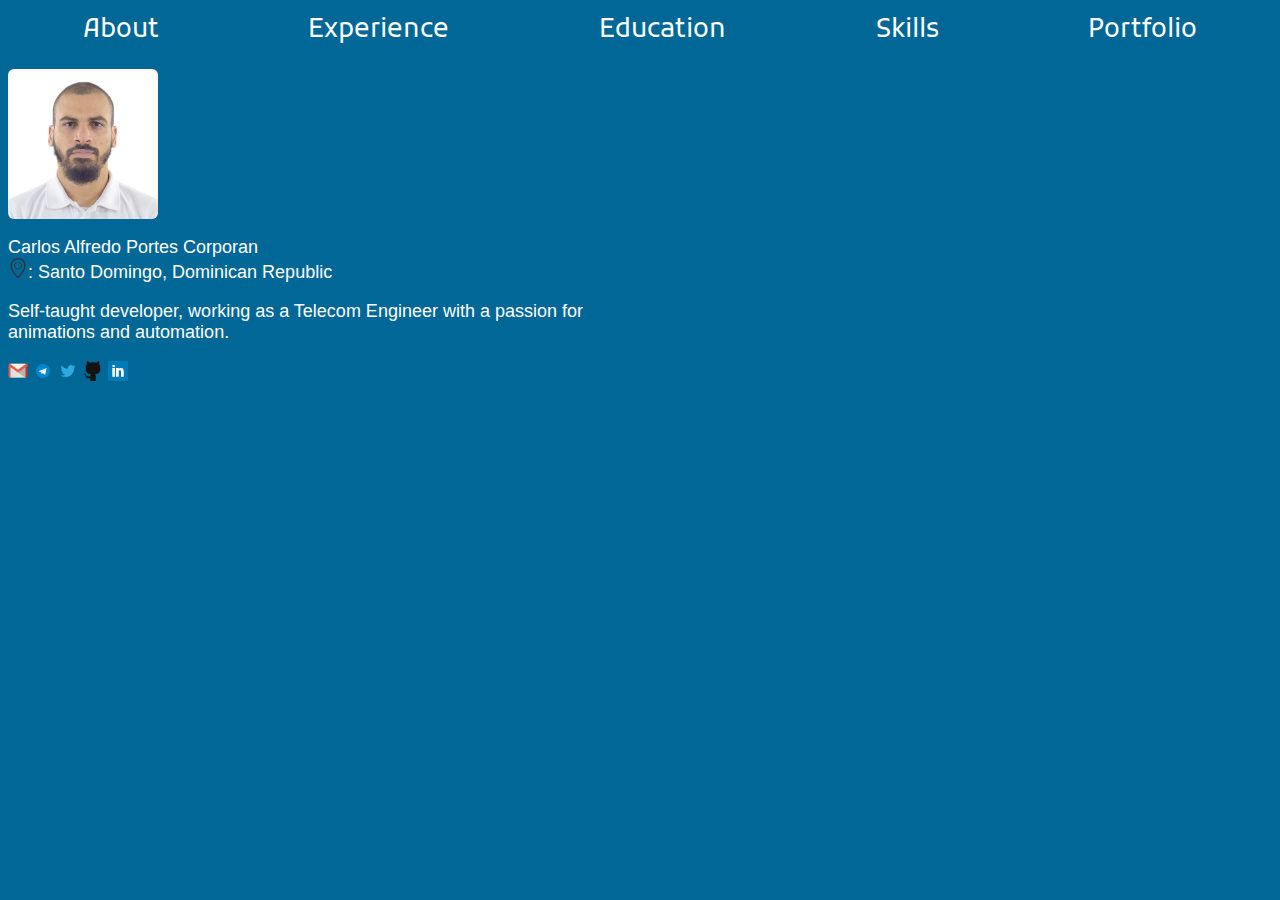
<file: index.html>
<!DOCTYPE html5>
<html>
    <head>
        <link rel="stylesheet" href="model1.css"/>
        <link href="https://fonts.googleapis.com/css2?family=Kufam:wght@500&family=Roboto&display=swap" rel="stylesheet">
        <script src="main.js"></script>
    </head>
    <body onload="fadeInBody()">
        <header>
            <div>
                <button class="navBarButton" type="button" onclick="showInfoBox('personal_information')">About</button>
                <button class="navBarButton" type="button" onclick="showInfoBox('work_experience')">Experience</button>
                <button class="navBarButton" type="button" onclick="showInfoBox('education')">Education</button>
                <button class="navBarButton" type="button" onclick="showInfoBox('skills')">Skills</button>
                <button class="navBarButton" type="button" onclick="showInfoBox('portfolio')">Portfolio</button>
            </div>
        </header>
        <section id="contentBody">
            <section class="content personal_information">
                <article>
                    <div>
                        <img src="./static/img/profilePic.jpg" alt="profilePic" style="height: 150px; width: 150px; border-radius: 6px 6px 6px 6px;">
                        <p>
                            Carlos Alfredo Portes Corporan<br>
                            <img src="./static/icons/location_512x512.png" alt="" style="height: 20px; width: 20px;">: Santo Domingo, Dominican Republic<br>
                            <p>Self-taught developer, working as a Telecom Engineer with a passion for animations and automation.</p>
                            <a target="_blank" href="mailto:carlosportes.c@gmail.com"><img src="./static/icons/gmail_512x512.png" alt="" style="height: 20px; width: 20px;"></a>
                            <a target="_blank" href="https://t.me/cport3s"><img src="./static/icons/telegram_512x512.png" alt="" style="height: 20px; width: 20px;"></a>
                            <a target="_blank" href="https://twitter.com/cport3s"><img src="./static/icons/twitter_512x512.png" alt="" style="height: 20px; width: 20px;"></a>
                            <a target="_blank" href="https://github.com/cport3s"><img src="./static/icons/github_480x480.png" alt="" style="height: 20px; width: 20px;"></a>
                            <a target="_blank" href="https://www.linkedin.com/in/cportes/"><img src="./static/icons/linkedin_512x512.png" alt="" style="height: 20px; width: 20px;"></a><br>
                        </p>
                    </div>
                    <div>
                        <iframe src="https://www.google.com/maps/embed?pb=!1m18!1m12!1m3!1d15137.24223897101!2d-69.9501223164778!3d18.469586800001714!2m3!1f0!2f0!3f0!3m2!1i1024!2i768!4f13.1!3m3!1m2!1s0x0%3A0x0!2zMTjCsDI4JzEwLjUiTiA2OcKwNTYnMjkuMCJX!5e0!3m2!1sen!2sdo!4v1598700152599!5m2!1sen!2sdo" frameborder="0" style="border:0;" allowfullscreen="" aria-hidden="false" tabindex="0"></iframe><br>
                    </div>
                </article>
            </section>
            <section class="content work_experience">
                <h1>Work Experience</h1>
                <ul>
                    <li>
                        <p>
                            <strong>Employer: </strong>Altice Hispaniola<br>
                            <strong>Job Title: </strong>Senior RAN Engineer<br>
                            <strong>Duration: </strong>June 2019 - Current<br>
                            <strong>Job Description: </strong>Part of the implementations & operations team on the wireless network’s access section. The team is responsible for the following network element’s maintenance routine, RFPs & RFCs: eGBTS, NodeB, eNodeB, gNodeB, BSC, RNC & PTP Servers.<br>
                            <strong>Duties: </strong>
                            <ul>
                                <li>eGBTS/NodeB/eNodeB/gNodeB site deployment, RAT expansion and sector expansion</li>
                                <li>Field Technician support for implementations and maintenance routines (Battery bank capacity calculations, PSU calculation according to site DC load and external cabinet daisy chain configuration via RS484 serial port)</li>
                                <li>BSC/RNC interface & CPU resources implementation and maintenance routine (ABIS interface load balancing, according to TRX report and new A & Gb interface integration according to utilization reports)</li>
                                <li>PTP Server implementation, interface implementation and maintenance routine</li>
                                <li>Develop & maintain Network Dashboard web app</li>
                            </ul>
                            <br>
                            <strong>Achievements: </strong>
                            <ul>
                                <li>NE Name & Type Network Standardization</li>
                                <li>Successful CS Core Network Migration on RAN Side without Incidents</li>
                                <li>Cell Site Sector Split Time Improvement from 2hrs to 15mins</li>
                                <li>eGBTS Rehoming Time Improvement from 1hr to 5mins</li>
                                <li>Successfully integrate new PTP servers on network and deploy IP Clock Links standardization parameters on the whole network</li>
                            </ul>
                        </p>
                    </li>
                    <li>
                        <p>
                            <strong>Employer: </strong>Pontificia Universidad Catolica Madre & Maestra (PUCMM)<br>
                            <strong>Job Title: </strong>Adjunct Professor<br>
                            <strong>Duration: </strong>January-2019 – Current <br>
                            <strong>Job Description: </strong>Adjunct Professor for the telematics engineering school, Telecom Division.<br>
                            <strong>Duties: </strong>
                            <ul>
                                <li>Teach the Telecom Network Architecture subject [ITT-435] and Wireless Access subject [ITT-546]</li>
                                <li>Periodic updates on the Telecom Network Architecture and Wireless Access subject’s programs</li>
                                <li>Periodic updates on the School’s program for the Telematics Engineering career</li>
                            </ul>
                            <br>
                            <strong>Achievements: </strong>
                            <ul>
                                <li>Update Telecom Network Architecture Subject Program with the Following topics: GSM, UMTS, LTE & NR Network Architecture, IMS on Fixed Networks and FTTH, FTTx & WTTx</li>
                                <li>Request & Receive Telecom Equipment as donations from multiple local Telecom Companies to be installed on College’s Laboratories</li>
                                <li>Successfully adapt to imparting classes online</li>
                            </ul>
                        </p>
                    </li>
                    <li>
                        <p>
                            <strong>Employer: </strong>ManPower Dominicana<br>
                            <strong>Job Title: </strong>Wireless Engineer<br>
                            <strong>Duration: </strong>August-2016 – June 2019<br>
                            <strong>Job Description: </strong>Customer engineering support for Huawei Technologies on RAN Swap out and Network Babysitting projects for the 2 biggest mobile service providers on the Dominican Republic.<br>
                            <strong>Duties: </strong>
                            <ul>
                                <li>Single RAN eGBTS/NodeB/eNodeB swap out (from Ericsson BTS, NodeB and Nokia eNodeB to Huawei SingleRAN MBTS)</li>
                                <li>BSC/RNC network element design & integration (according to customer’s current traffic trends)</li>
                                <li>Customer’s network babysitting</li>
                                <li>Customer’s technical training (including field operations engineers, Tier I, II & III operations engineers and integrations and implementation engineers)</li>
                                <li>Oversee WTTx Project Network Rollout</li>
                                <li>WTTx Cell Integration</li>
                                <li>Pico/Macro BTS Integration</li>
                            </ul>
                            <br>
                            <strong>Achievements: </strong>
                            <ul>
                                <li>New GUL Site & LTE Sector Expansion Deployment Tool Development on Python and VBA, improving new MBTS integration time from 1hr to 30mins</li>
                                <li>DHCP Relay deployment on Customer’s network, to reduce site integration cost and simplify delivery process</li>
                                <li>Parameter standardization on customer’s network to simplify troubleshooting</li>
                                <li>VoLTE Project support on RAN Side</li>
                            </ul>
                        </p>
                    </li>
                    <li>
                        <p>
                            <strong>Employer: </strong>Orange Dominicana<br>
                            <strong>Job Title: </strong>Junior Microwave Transmission Engineer<br>
                            <strong>Duration: </strong>December 2014 – August 2016<br>
                            <strong>Job Description: </strong>Part of the Wireless Transport Engineering Team, responsible for the transport layer on new sites, part of the network rollout projects, B2B Customer’s tailor-made solutions for transmission, microwave and optic fiber link dimensioning and maintenance.<br>
                            <strong>Duties: </strong>
                            <ul>
                                <li>Network Rollout Project support (microwave link design, according to the ABIS/IuB/S1 throughput requirements)</li>
                                <li>Support the field operations engineers on their integration & maintenance tasks</li>
                                <li>Oversee Microwave Link utilization and coordinate expansion jobs accordingly, to maintain link utilization below 70%</li>
                            </ul>
                            <br>
                            <strong>Achievements: </strong>
                            <ul>
                                <li>Maintaining link utilization below 70% on the Eastern Region of the country</li>
                                <li>Network Rollout microwave link installation according to plan [90% of the cases]</li>
                                <li>New commissioning tool implementation for Huawei RTN Microwave Links (CLI Interface)</li>
                                <li>Fixing & maintaining O&M Network for various NEs on Northern and Southern regions of the country (Ericsson Minilink, Huawei RTN910, RTN950 & RTN980, Eclipse/Aviat INU & INUe)</li>
                            </ul>
                            <br>
                            <strong>Job Title: </strong>NOC Tier I Junior Engineer<br>
                            <strong>Duration: </strong>June 2014 – December 2014<br>
                            <strong>Job Description: </strong>Part of the Network Operation Center team, responsible for overseeing network alarms & performance, Site access and Field technician support.<br>
                            <strong>Duties: </strong>
                            <ul>
                                <li>Support field technicians on their maintenance routines on Ericsson 2106, 2101 & 2111 GBTS, Huawei NodeB & eNodeB, Ericsson Minilink, Aviat INU & INUe and Huawei RTN microwave links</li>
                                <li>Receive and process external and internal alarms and assign trouble tickets accordingly</li>
                            </ul>
                            <br>
                            <strong>Job Title: </strong>Tier III Customer Service Support Junior Engineer<br>
                            <strong>Duration: </strong>June 2012 – June 2014<br>
                            <strong>Job Description: </strong>Work as part of the team responsible for acting as a bridge between the Customer Service Directive and the Network O&M Directive, to analyze, escalate and follow up on trouble tickets escalated from Tier II in the Customer Service Directive. Support on Major network incidents, by confirming the case has effectively been solved with B2C and B2B customers.<br>
                            <strong>Duties: </strong>
                            <ul>
                                <li>Signaling analysis throughout the network (using Astellia and Tekelek STP)</li>
                                <li>RAN KPI analysis (On Huawei mAOS & Ericsson OSS) and Trouble Tickets correlation</li>
                                <li>Customer site visit for a closer follow up [B2B cases only]</li>
                            </ul>
                            <br>
                            <strong>Achievements: </strong>
                            <ul>
                                <li>Tier II department technical training on RAN KPI analysis to reduce Trouble Tickets escalation</li>
                                <li>Field technicians technical training on Huawei BTS3900 NodeB IP transport troubleshooting</li>
                                <li>Development of the Microwave Link network topology Google Earth layer</li>
                                <li>Analysis on a Data Consumption bug on Volubill VAS platform</li>
                            </ul>
                            <br>
                        </p>
                    </li>
                    <li>
                        <p>
                            <strong>Employer: </strong>ManPower Dominicana<br>
                            <strong>Job Title: </strong>Site Engineer<br>
                            <strong>Duration: </strong>March-2011 – July 2012<br>
                            <strong>Job Description: </strong>Support for customer Huawei Dominicana on UMTS Network Rollout project for one of the biggest mobile service providers on the Dominican Republic. Act as an OnSite Integration Engineer for NodeBs and Site support during warranty after integration.<br>
                            <strong>Duties: </strong>
                            <ul>
                                <li>On site NodeB BTS3900 commissioning and integration</li>
                                <li>Subcontractor task coordination (Warehouse pickup, site adaptation and installation)</li>
                                <li>Project planning and reporting</li>
                                <li>Channel Element expansions</li>
                            </ul>
                            <br>
                            <strong>Achievements: </strong>
                            <ul>
                                <li>NodeB BTS3900 integration script development through MML Command & CME Tool</li>
                                <li>Successfully complete 2011-Q3, 2011-Q4, 2012-Q1 and 2012-Q2 project tasks according to plan</li>
                            </ul>
                        </p>
                    </li>
                </ul>
            </section>
            <section class="content education">
                <h1>Education</h1>
                <p>
                    <ul>
                        <li>
                            <strong>College Name: </strong>Pontificia Universidad Católica Madre & Maestra<br>
                            <strong>Title Obtained: </strong>Master’s Degree on Project Management<br>
                            <strong>Duration: </strong>August-2012 – April-2014<br>
                        </li>
                        <br>
                        <li>
                            <strong>College Name: </strong>Pontificia Universidad Católica Madre & Maestra<br>
                            <strong>Title Obtained: </strong>Telecommunication Engineer<br>
                            <strong>Duration: </strong>August-2005 – July-2010<br>
                        </li>
                        <br>
                    </ul>
                </p>
            </section>
            <section class="content skills">
                <h1>Skills</h1>
                <p>
                    <ul>
                        <li>Self-Learning</li>
                        <li>Work Under Pressure</li>
                        <li>Adaptability</li>
                        <li>Python3</li>
                        <li>CSS3</li>
                        <li>HTML5</li>
                        <li>JavaScript</li>
                        <li>Node.JS</li>
                        <li>Huawei MML Interface</li>
                    </ul>
                </p>
            </section>
            <section class="content portfolio">
                <p>Section under development!</p>
                <a href="./model1.html"><button>Model #1</button></a>
            </section>
        </section>
    </body>
</html>
</file>
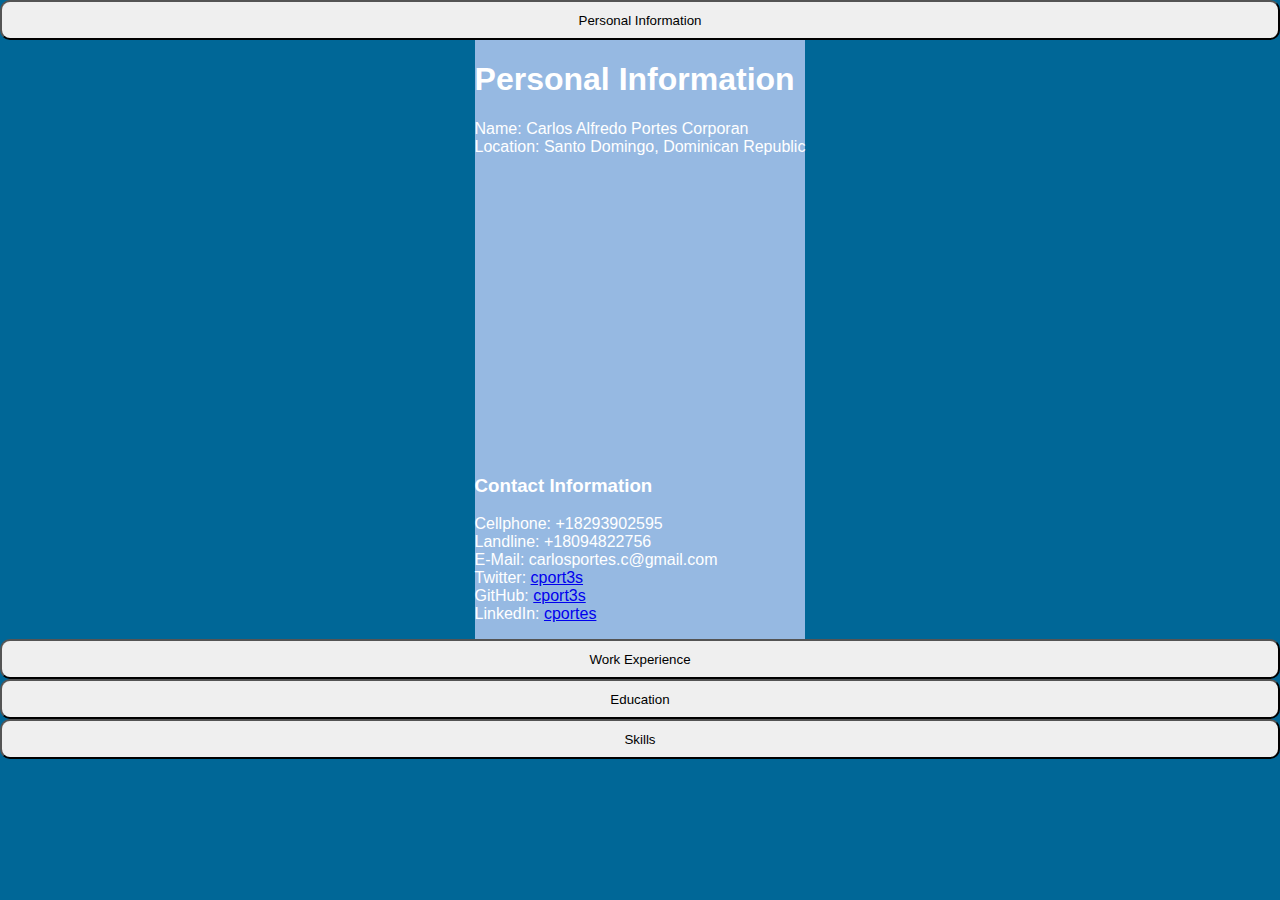
<file: main.html>
<!DOCTYPE html5>
<html>
    <head>
        <link rel="stylesheet" href="main.css"/>
        <script src="main.js"></script>
    </head>
    <body onload="fadeInBody()">
        <section class="showButton">
            <button type="button" onclick="showInfoBox('personal_information')">Personal Information</button>
        </section>
        <section class="personal_information">
            <h1>Personal Information</h1>
            <p>
                Name: Carlos Alfredo Portes Corporan<br>
                Location: Santo Domingo, Dominican Republic<br>
                <iframe src="https://www.google.com/maps/embed?pb=!1m18!1m12!1m3!1d15137.24223897101!2d-69.9501223164778!3d18.469586800001714!2m3!1f0!2f0!3f0!3m2!1i1024!2i768!4f13.1!3m3!1m2!1s0x0%3A0x0!2zMTjCsDI4JzEwLjUiTiA2OcKwNTYnMjkuMCJX!5e0!3m2!1sen!2sdo!4v1598700152599!5m2!1sen!2sdo" frameborder="0" style="border:0;" allowfullscreen="" aria-hidden="false" tabindex="0"></iframe>
            </p>
            <h3>Contact Information</h3>
            <p>
                Cellphone: +18293902595<br>
                Landline: +18094822756<br>
                E-Mail: carlosportes.c@gmail.com<br>
                Twitter: <a href="https://twitter.com/cport3s">cport3s</a><br>
                GitHub: <a href="https://github.com/cport3s">cport3s</a><br>
                LinkedIn: <a href="https://www.linkedin.com/in/cportes/">cportes</a><br>
            </p>
        </section>
        <section class="showButton">
            <button type="button" onclick="showInfoBox('work_experience')">Work Experience</button>
        </section>
        <section class="work_experience">
            <h1>Work Experience</h1>
            <ul>
                <li>
                    <p>
                        <strong>Employer: </strong>Altice Hispaniola<br>
                        <strong>Job Title: </strong>Senior RAN Engineer<br>
                        <strong>Duration: </strong>June 2019 - Current<br>
                        <strong>Job Description: </strong>Part of the implementations & operations team on the wireless network’s access section. The team is responsible for the following network element’s maintenance routine, RFPs & RFCs: eGBTS, NodeB, eNodeB, gNodeB, BSC, RNC & PTP Servers.<br>
                        <strong>Duties: </strong>
                        <ul>
                            <li>eGBTS/NodeB/eNodeB/gNodeB site deployment, RAT expansion and sector expansion</li>
                            <li>Field Technician support for implementations and maintenance routines (Battery bank capacity calculations, PSU calculation according to site DC load and external cabinet daisy chain configuration via RS484 serial port)</li>
                            <li>BSC/RNC interface & CPU resources implementation and maintenance routine (ABIS interface load balancing, according to TRX report and new A & Gb interface integration according to utilization reports)</li>
                            <li>PTP Server implementation, interface implementation and maintenance routine</li>
                            <li>Develop & maintain Network Dashboard web app</li>
                        </ul>
                        <br>
                        <strong>Achievements: </strong>
                        <ul>
                            <li>NE Name & Type Network Standardization</li>
                            <li>Successful CS Core Network Migration on RAN Side without Incidents</li>
                            <li>Cell Site Sector Split Time Improvement from 2hrs to 15mins</li>
                            <li>eGBTS Rehoming Time Improvement from 1hr to 5mins</li>
                            <li>Successfully integrate new PTP servers on network and deploy IP Clock Links standardization parameters on the whole network</li>
                        </ul>
                    </p>
                </li>
                <li>
                    <p>
                        <strong>Employer: </strong>Pontificia Universidad Catolica Madre & Maestra (PUCMM)<br>
                        <strong>Job Title: </strong>Adjunct Professor<br>
                        <strong>Duration: </strong>January-2019 – Current <br>
                        <strong>Job Description: </strong>Adjunct Professor for the telematics engineering school, Telecom Division.<br>
                        <strong>Duties: </strong>
                        <ul>
                            <li>Teach the Telecom Network Architecture subject [ITT-435] and Wireless Access subject [ITT-546]</li>
                            <li>Periodic updates on the Telecom Network Architecture and Wireless Access subject’s programs</li>
                            <li>Periodic updates on the School’s program for the Telematics Engineering career</li>
                        </ul>
                        <br>
                        <strong>Achievements: </strong>
                        <ul>
                            <li>Update Telecom Network Architecture Subject Program with the Following topics: GSM, UMTS, LTE & NR Network Architecture, IMS on Fixed Networks and FTTH, FTTx & WTTx</li>
                            <li>Request & Receive Telecom Equipment as donations from multiple local Telecom Companies to be installed on College’s Laboratories</li>
                            <li>Successfully adapt to imparting classes online</li>
                        </ul>
                    </p>
                </li>
                <li>
                    <p>
                        <strong>Employer: </strong>ManPower Dominicana<br>
                        <strong>Job Title: </strong>Wireless Engineer<br>
                        <strong>Duration: </strong>August-2016 – June 2019<br>
                        <strong>Job Description: </strong>Customer engineering support for Huawei Technologies on RAN Swap out and Network Babysitting projects for the 2 biggest mobile service providers on the Dominican Republic.<br>
                        <strong>Duties: </strong>
                        <ul>
                            <li>Single RAN eGBTS/NodeB/eNodeB swap out (from Ericsson BTS, NodeB and Nokia eNodeB to Huawei SingleRAN MBTS)</li>
                            <li>BSC/RNC network element design & integration (according to customer’s current traffic trends)</li>
                            <li>Customer’s network babysitting</li>
                            <li>Customer’s technical training (including field operations engineers, Tier I, II & III operations engineers and integrations and implementation engineers)</li>
                            <li>Oversee WTTx Project Network Rollout</li>
                            <li>WTTx Cell Integration</li>
                            <li>Pico/Macro BTS Integration</li>
                        </ul>
                        <br>
                        <strong>Achievements: </strong>
                        <ul>
                            <li>New GUL Site & LTE Sector Expansion Deployment Tool Development on Python and VBA, improving new MBTS integration time from 1hr to 30mins</li>
                            <li>DHCP Relay deployment on Customer’s network, to reduce site integration cost and simplify delivery process</li>
                            <li>Parameter standardization on customer’s network to simplify troubleshooting</li>
                            <li>VoLTE Project support on RAN Side</li>
                        </ul>
                    </p>
                </li>
                <li>
                    <p>
                        <strong>Employer: </strong>Orange Dominicana<br>
                        <strong>Job Title: </strong>Junior Microwave Transmission Engineer<br>
                        <strong>Duration: </strong>December 2014 – August 2016<br>
                        <strong>Job Description: </strong>Part of the Wireless Transport Engineering Team, responsible for the transport layer on new sites, part of the network rollout projects, B2B Customer’s tailor-made solutions for transmission, microwave and optic fiber link dimensioning and maintenance.<br>
                        <strong>Duties: </strong>
                        <ul>
                            <li>Network Rollout Project support (microwave link design, according to the ABIS/IuB/S1 throughput requirements)</li>
                            <li>Support the field operations engineers on their integration & maintenance tasks</li>
                            <li>Oversee Microwave Link utilization and coordinate expansion jobs accordingly, to maintain link utilization below 70%</li>
                        </ul>
                        <br>
                        <strong>Achievements: </strong>
                        <ul>
                            <li>Maintaining link utilization below 70% on the Eastern Region of the country</li>
                            <li>Network Rollout microwave link installation according to plan [90% of the cases]</li>
                            <li>New commissioning tool implementation for Huawei RTN Microwave Links (CLI Interface)</li>
                            <li>Fixing & maintaining O&M Network for various NEs on Northern and Southern regions of the country (Ericsson Minilink, Huawei RTN910, RTN950 & RTN980, Eclipse/Aviat INU & INUe)</li>
                        </ul>
                        <br>
                        <strong>Job Title: </strong>NOC Tier I Junior Engineer<br>
                        <strong>Duration: </strong>June 2014 – December 2014<br>
                        <strong>Job Description: </strong>Part of the Network Operation Center team, responsible for overseeing network alarms & performance, Site access and Field technician support.<br>
                        <strong>Duties: </strong>
                        <ul>
                            <li>Support field technicians on their maintenance routines on Ericsson 2106, 2101 & 2111 GBTS, Huawei NodeB & eNodeB, Ericsson Minilink, Aviat INU & INUe and Huawei RTN microwave links</li>
                            <li>Receive and process external and internal alarms and assign trouble tickets accordingly</li>
                        </ul>
                        <br>
                        <strong>Job Title: </strong>Tier III Customer Service Support Junior Engineer<br>
                        <strong>Duration: </strong>June 2012 – June 2014<br>
                        <strong>Job Description: </strong>Work as part of the team responsible for acting as a bridge between the Customer Service Directive and the Network O&M Directive, to analyze, escalate and follow up on trouble tickets escalated from Tier II in the Customer Service Directive. Support on Major network incidents, by confirming the case has effectively been solved with B2C and B2B customers.<br>
                        <strong>Duties: </strong>
                        <ul>
                            <li>Signaling analysis throughout the network (using Astellia and Tekelek STP)</li>
                            <li>RAN KPI analysis (On Huawei mAOS & Ericsson OSS) and Trouble Tickets correlation</li>
                            <li>Customer site visit for a closer follow up [B2B cases only]</li>
                        </ul>
                        <br>
                        <strong>Achievements: </strong>
                        <ul>
                            <li>Tier II department technical training on RAN KPI analysis to reduce Trouble Tickets escalation</li>
                            <li>Field technicians technical training on Huawei BTS3900 NodeB IP transport troubleshooting</li>
                            <li>Development of the Microwave Link network topology Google Earth layer</li>
                            <li>Analysis on a Data Consumption bug on Volubill VAS platform</li>
                        </ul>
                        <br>
                    </p>
                </li>
                <li>
                    <p>
                        <strong>Employer: </strong>ManPower Dominicana<br>
                        <strong>Job Title: </strong>Site Engineer<br>
                        <strong>Duration: </strong>March-2011 – July 2012<br>
                        <strong>Job Description: </strong>Support for customer Huawei Dominicana on UMTS Network Rollout project for one of the biggest mobile service providers on the Dominican Republic. Act as an OnSite Integration Engineer for NodeBs and Site support during warranty after integration.<br>
                        <strong>Duties: </strong>
                        <ul>
                            <li>On site NodeB BTS3900 commissioning and integration</li>
                            <li>Subcontractor task coordination (Warehouse pickup, site adaptation and installation)</li>
                            <li>Project planning and reporting</li>
                            <li>Channel Element expansions</li>
                        </ul>
                        <br>
                        <strong>Achievements: </strong>
                        <ul>
                            <li>NodeB BTS3900 integration script development through MML Command & CME Tool</li>
                            <li>Successfully complete 2011-Q3, 2011-Q4, 2012-Q1 and 2012-Q2 project tasks according to plan</li>
                        </ul>
                    </p>
                </li>
            </ul>
        </section>
        <section class="showButton">
            <button type="button" onclick="showInfoBox('education')">Education</button>
        </section>
        <section class="education">
            <h1>Education</h1>
            <p>
                <ul>
                    <li>
                        <strong>College Name: </strong>Pontificia Universidad Católica Madre & Maestra<br>
                        <strong>Title Obtained: </strong>Master’s Degree on Project Management<br>
                        <strong>Duration: </strong>August-2012 – April-2014<br>
                    </li>
                    <br>
                    <li>
                        <strong>College Name: </strong>Pontificia Universidad Católica Madre & Maestra<br>
                        <strong>Title Obtained: </strong>Telecommunication Engineer<br>
                        <strong>Duration: </strong>August-2005 – July-2010<br>
                    </li>
                    <br>
                </ul>
            </p>
        </section>
        <section class="showButton">
            <button type="button" onclick="showInfoBox('skills')">Skills</button>
        </section>
        <section class="skills">
            <h1>Skills</h1>
            <ul>
                <li>Self-Learning</li>
                <li>Work Under Pressure</li>
                <li>Adaptability</li>
                <li>Python3</li>
                <li>CSS3</li>
                <li>HTML5</li>
                <li>JavaScript</li>
                <li>Node.JS</li>
                <li>Huawei MML Interface</li>
            </ul>
        </section>
    </body>
</html>
</file>
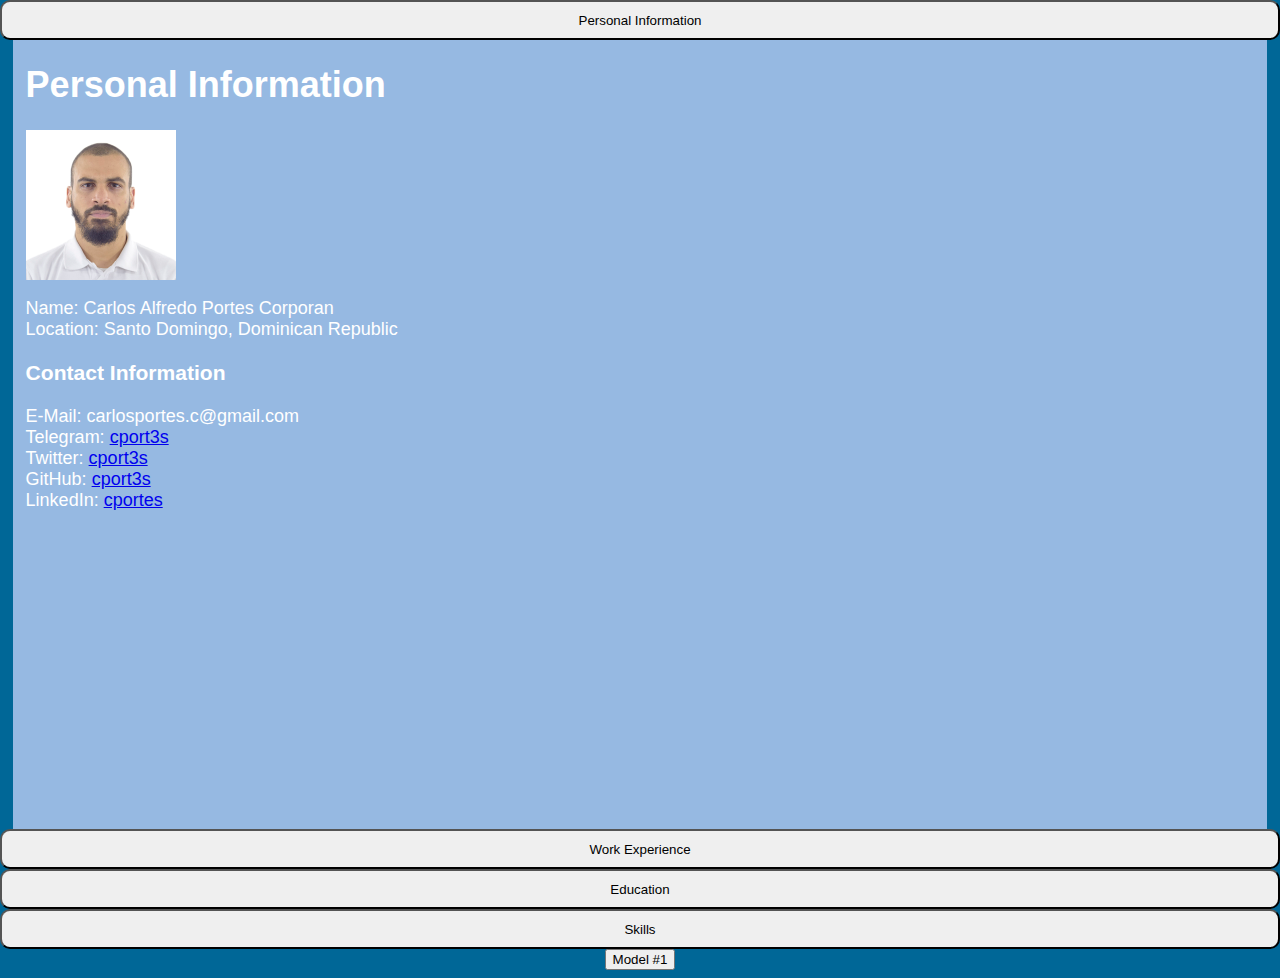
<file: model1.html>
<!DOCTYPE html5>
<html>
    <head>
        <link rel="stylesheet" href="main.css"/>
        <script src="main.js"></script>
    </head>
    <body onload="fadeInBody()">
        <section class="showButton">
            <button type="button" onclick="showInfoBox('personal_information')">Personal Information</button>
        </section>
        <section class="content personal_information">
            <h1>Personal Information</h1>
            <img src="./static/img/profilePic.jpg" alt="profilePic" style="height: 150px; width: 150px;">
            <p>
                Name: Carlos Alfredo Portes Corporan<br>
                Location: Santo Domingo, Dominican Republic<br>
            </p>
            <h3>Contact Information</h3>
            <p>
                E-Mail: carlosportes.c@gmail.com<br>
                Telegram: <a href="https://t.me/cport3s">cport3s</a><br>
                Twitter: <a href="https://twitter.com/cport3s">cport3s</a><br>
                GitHub: <a href="https://github.com/cport3s">cport3s</a><br>
                LinkedIn: <a href="https://www.linkedin.com/in/cportes/">cportes</a><br>
            </p>
            <iframe src="https://www.google.com/maps/embed?pb=!1m18!1m12!1m3!1d15137.24223897101!2d-69.9501223164778!3d18.469586800001714!2m3!1f0!2f0!3f0!3m2!1i1024!2i768!4f13.1!3m3!1m2!1s0x0%3A0x0!2zMTjCsDI4JzEwLjUiTiA2OcKwNTYnMjkuMCJX!5e0!3m2!1sen!2sdo!4v1598700152599!5m2!1sen!2sdo" frameborder="0" style="border:0;" allowfullscreen="" aria-hidden="false" tabindex="0"></iframe>
        </section>
        <section class="showButton">
            <button type="button" onclick="showInfoBox('work_experience')">Work Experience</button>
        </section>
        <section class="content work_experience">
            <h1>Work Experience</h1>
            <ul>
                <li>
                    <p>
                        <strong>Employer: </strong>Altice Hispaniola<br>
                        <strong>Job Title: </strong>Senior RAN Engineer<br>
                        <strong>Duration: </strong>June 2019 - Current<br>
                        <strong>Job Description: </strong>Part of the implementations & operations team on the wireless network’s access section. The team is responsible for the following network element’s maintenance routine, RFPs & RFCs: eGBTS, NodeB, eNodeB, gNodeB, BSC, RNC & PTP Servers.<br>
                        <strong>Duties: </strong>
                        <ul>
                            <li>eGBTS/NodeB/eNodeB/gNodeB site deployment, RAT expansion and sector expansion</li>
                            <li>Field Technician support for implementations and maintenance routines (Battery bank capacity calculations, PSU calculation according to site DC load and external cabinet daisy chain configuration via RS484 serial port)</li>
                            <li>BSC/RNC interface & CPU resources implementation and maintenance routine (ABIS interface load balancing, according to TRX report and new A & Gb interface integration according to utilization reports)</li>
                            <li>PTP Server implementation, interface implementation and maintenance routine</li>
                            <li>Develop & maintain Network Dashboard web app</li>
                        </ul>
                        <br>
                        <strong>Achievements: </strong>
                        <ul>
                            <li>NE Name & Type Network Standardization</li>
                            <li>Successful CS Core Network Migration on RAN Side without Incidents</li>
                            <li>Cell Site Sector Split Time Improvement from 2hrs to 15mins</li>
                            <li>eGBTS Rehoming Time Improvement from 1hr to 5mins</li>
                            <li>Successfully integrate new PTP servers on network and deploy IP Clock Links standardization parameters on the whole network</li>
                        </ul>
                    </p>
                </li>
                <li>
                    <p>
                        <strong>Employer: </strong>Pontificia Universidad Catolica Madre & Maestra (PUCMM)<br>
                        <strong>Job Title: </strong>Adjunct Professor<br>
                        <strong>Duration: </strong>January-2019 – Current <br>
                        <strong>Job Description: </strong>Adjunct Professor for the telematics engineering school, Telecom Division.<br>
                        <strong>Duties: </strong>
                        <ul>
                            <li>Teach the Telecom Network Architecture subject [ITT-435] and Wireless Access subject [ITT-546]</li>
                            <li>Periodic updates on the Telecom Network Architecture and Wireless Access subject’s programs</li>
                            <li>Periodic updates on the School’s program for the Telematics Engineering career</li>
                        </ul>
                        <br>
                        <strong>Achievements: </strong>
                        <ul>
                            <li>Update Telecom Network Architecture Subject Program with the Following topics: GSM, UMTS, LTE & NR Network Architecture, IMS on Fixed Networks and FTTH, FTTx & WTTx</li>
                            <li>Request & Receive Telecom Equipment as donations from multiple local Telecom Companies to be installed on College’s Laboratories</li>
                            <li>Successfully adapt to imparting classes online</li>
                        </ul>
                    </p>
                </li>
                <li>
                    <p>
                        <strong>Employer: </strong>ManPower Dominicana<br>
                        <strong>Job Title: </strong>Wireless Engineer<br>
                        <strong>Duration: </strong>August-2016 – June 2019<br>
                        <strong>Job Description: </strong>Customer engineering support for Huawei Technologies on RAN Swap out and Network Babysitting projects for the 2 biggest mobile service providers on the Dominican Republic.<br>
                        <strong>Duties: </strong>
                        <ul>
                            <li>Single RAN eGBTS/NodeB/eNodeB swap out (from Ericsson BTS, NodeB and Nokia eNodeB to Huawei SingleRAN MBTS)</li>
                            <li>BSC/RNC network element design & integration (according to customer’s current traffic trends)</li>
                            <li>Customer’s network babysitting</li>
                            <li>Customer’s technical training (including field operations engineers, Tier I, II & III operations engineers and integrations and implementation engineers)</li>
                            <li>Oversee WTTx Project Network Rollout</li>
                            <li>WTTx Cell Integration</li>
                            <li>Pico/Macro BTS Integration</li>
                        </ul>
                        <br>
                        <strong>Achievements: </strong>
                        <ul>
                            <li>New GUL Site & LTE Sector Expansion Deployment Tool Development on Python and VBA, improving new MBTS integration time from 1hr to 30mins</li>
                            <li>DHCP Relay deployment on Customer’s network, to reduce site integration cost and simplify delivery process</li>
                            <li>Parameter standardization on customer’s network to simplify troubleshooting</li>
                            <li>VoLTE Project support on RAN Side</li>
                        </ul>
                    </p>
                </li>
                <li>
                    <p>
                        <strong>Employer: </strong>Orange Dominicana<br>
                        <strong>Job Title: </strong>Junior Microwave Transmission Engineer<br>
                        <strong>Duration: </strong>December 2014 – August 2016<br>
                        <strong>Job Description: </strong>Part of the Wireless Transport Engineering Team, responsible for the transport layer on new sites, part of the network rollout projects, B2B Customer’s tailor-made solutions for transmission, microwave and optic fiber link dimensioning and maintenance.<br>
                        <strong>Duties: </strong>
                        <ul>
                            <li>Network Rollout Project support (microwave link design, according to the ABIS/IuB/S1 throughput requirements)</li>
                            <li>Support the field operations engineers on their integration & maintenance tasks</li>
                            <li>Oversee Microwave Link utilization and coordinate expansion jobs accordingly, to maintain link utilization below 70%</li>
                        </ul>
                        <br>
                        <strong>Achievements: </strong>
                        <ul>
                            <li>Maintaining link utilization below 70% on the Eastern Region of the country</li>
                            <li>Network Rollout microwave link installation according to plan [90% of the cases]</li>
                            <li>New commissioning tool implementation for Huawei RTN Microwave Links (CLI Interface)</li>
                            <li>Fixing & maintaining O&M Network for various NEs on Northern and Southern regions of the country (Ericsson Minilink, Huawei RTN910, RTN950 & RTN980, Eclipse/Aviat INU & INUe)</li>
                        </ul>
                        <br>
                        <strong>Job Title: </strong>NOC Tier I Junior Engineer<br>
                        <strong>Duration: </strong>June 2014 – December 2014<br>
                        <strong>Job Description: </strong>Part of the Network Operation Center team, responsible for overseeing network alarms & performance, Site access and Field technician support.<br>
                        <strong>Duties: </strong>
                        <ul>
                            <li>Support field technicians on their maintenance routines on Ericsson 2106, 2101 & 2111 GBTS, Huawei NodeB & eNodeB, Ericsson Minilink, Aviat INU & INUe and Huawei RTN microwave links</li>
                            <li>Receive and process external and internal alarms and assign trouble tickets accordingly</li>
                        </ul>
                        <br>
                        <strong>Job Title: </strong>Tier III Customer Service Support Junior Engineer<br>
                        <strong>Duration: </strong>June 2012 – June 2014<br>
                        <strong>Job Description: </strong>Work as part of the team responsible for acting as a bridge between the Customer Service Directive and the Network O&M Directive, to analyze, escalate and follow up on trouble tickets escalated from Tier II in the Customer Service Directive. Support on Major network incidents, by confirming the case has effectively been solved with B2C and B2B customers.<br>
                        <strong>Duties: </strong>
                        <ul>
                            <li>Signaling analysis throughout the network (using Astellia and Tekelek STP)</li>
                            <li>RAN KPI analysis (On Huawei mAOS & Ericsson OSS) and Trouble Tickets correlation</li>
                            <li>Customer site visit for a closer follow up [B2B cases only]</li>
                        </ul>
                        <br>
                        <strong>Achievements: </strong>
                        <ul>
                            <li>Tier II department technical training on RAN KPI analysis to reduce Trouble Tickets escalation</li>
                            <li>Field technicians technical training on Huawei BTS3900 NodeB IP transport troubleshooting</li>
                            <li>Development of the Microwave Link network topology Google Earth layer</li>
                            <li>Analysis on a Data Consumption bug on Volubill VAS platform</li>
                        </ul>
                        <br>
                    </p>
                </li>
                <li>
                    <p>
                        <strong>Employer: </strong>ManPower Dominicana<br>
                        <strong>Job Title: </strong>Site Engineer<br>
                        <strong>Duration: </strong>March-2011 – July 2012<br>
                        <strong>Job Description: </strong>Support for customer Huawei Dominicana on UMTS Network Rollout project for one of the biggest mobile service providers on the Dominican Republic. Act as an OnSite Integration Engineer for NodeBs and Site support during warranty after integration.<br>
                        <strong>Duties: </strong>
                        <ul>
                            <li>On site NodeB BTS3900 commissioning and integration</li>
                            <li>Subcontractor task coordination (Warehouse pickup, site adaptation and installation)</li>
                            <li>Project planning and reporting</li>
                            <li>Channel Element expansions</li>
                        </ul>
                        <br>
                        <strong>Achievements: </strong>
                        <ul>
                            <li>NodeB BTS3900 integration script development through MML Command & CME Tool</li>
                            <li>Successfully complete 2011-Q3, 2011-Q4, 2012-Q1 and 2012-Q2 project tasks according to plan</li>
                        </ul>
                    </p>
                </li>
            </ul>
        </section>
        <section class="showButton">
            <button type="button" onclick="showInfoBox('education')">Education</button>
        </section>
        <section class="content education">
            <h1>Education</h1>
            <p>
                <ul>
                    <li>
                        <strong>College Name: </strong>Pontificia Universidad Católica Madre & Maestra<br>
                        <strong>Title Obtained: </strong>Master’s Degree on Project Management<br>
                        <strong>Duration: </strong>August-2012 – April-2014<br>
                    </li>
                    <br>
                    <li>
                        <strong>College Name: </strong>Pontificia Universidad Católica Madre & Maestra<br>
                        <strong>Title Obtained: </strong>Telecommunication Engineer<br>
                        <strong>Duration: </strong>August-2005 – July-2010<br>
                    </li>
                    <br>
                </ul>
            </p>
        </section>
        <section class="showButton">
            <button type="button" onclick="showInfoBox('skills')">Skills</button>
        </section>
        <section class="content skills">
            <h1>Skills</h1>
            <p>
                <ul>
                    <li>Self-Learning</li>
                    <li>Work Under Pressure</li>
                    <li>Adaptability</li>
                    <li>Python3</li>
                    <li>CSS3</li>
                    <li>HTML5</li>
                    <li>JavaScript</li>
                    <li>Node.JS</li>
                    <li>Huawei MML Interface</li>
                </ul>
            </p>
        </section>
        <section class="bottomMenu">
            <a href="./model1.html"><button>Model #1</button></a>
        </section>
    </body>
</html>
</file>
<file: model1.css>
@keyframes fadeInAnimation {
    from {opacity: 0;}
    to {opacity: 100;}
}

@keyframes hoverOnTitle {
    from {font-size: 26px;}
    to {font-size: 32px;}
}

@keyframes hoverOffTitle {
    from {font-size: 32px;}
    to {font-size: 26px;}
}

body {
    background-color: rgb(0, 103, 151);
    font-family: 'Roboto', sans-serif;
    color: white;
}

header {
    position: sticky;
    overflow: hidden;
    z-index: 2;
    background-color: rgb(0, 103, 151);
    height: auto;
    text-align: center;
    top: 0px;
}

header div {
    display: flex;
    flex-direction: row;
    align-items: flex-end;
    justify-content: space-around;
    width: 100%;
    flex-wrap: nowrap;
    height: 40px;
}

.navBarButton {
    background-color: rgb(0, 103, 151);
    color: white;
    border-color: rgb(0, 103, 151);
    font-size: 26px;
    border: 0px;
    font-family: 'Kufam', cursive;
    /*Transition on mouse pointer hover off*/
    animation-name: hoverOffTitle;
    animation-duration: 0.4s;
}
/*Assign animations to navbar button on mouse hover on*/
.navBarButton:hover {
    animation-name: hoverOnTitle;
    animation-duration: 0.4s;
    font-size: 32px;
}

#contentBody {
    display: inline;
    font-family: 'Alata', sans-serif;
}

.content {
    padding-left: 1%;
    padding-right: 1%;
    font-size: 18px;
}

.personal_information {
    display: inline;
}

.personal_information article {
    display: flex;
    flex-direction: row;
    width: 100%;
    align-content: center;
    justify-content: stretch;
}

.personal_information article div {
    width: 50%;
}

.personal_information iframe {
    width: 100%;
    height: 300px;
    border-radius: 6px 6px 6px 6px;
}

.work_experience {
    display: none;
}

.education {
    display: none;
}

.skills {
    display: none;
}

.portfolio {
    display: none;
}

@media (orientation:portrait) {
    header div {
        flex-direction: column;
        height: auto;
        align-items: center;
    }

    .personal_information article {
        display: inline;
    }

    .personal_information article div {
        width: 100%;
    }
}
</file>
<file: main.css>
@keyframes fadeInAnimation {
    from {opacity: 0;}
    to {opacity: 100;}
}

body {
    display: flex;
    flex-direction: column;
    color: white;
    font-family: 'Alata', sans-serif;
    margin-top: 0px;
    margin-left: 0px;
    margin-right: 0px;
    align-items: center;
    background-color: rgb(0, 103, 151);
}

.content {
    padding-left: 1%;
    padding-right: 1%;
    width: 96%;
    font-size: 18px;
}

.personal_information {
    display: inline;
    background-color: rgb(150, 185, 226);
}

.personal_information iframe {
    width: 100%;
    height: 300px;
    border-radius: 6px 6px 6px 6px;
}

.showButton {
    width: 100%;
}

.showButton button {
    width: 100%;
    height: 40px;
    border-radius: 10px 10px 10px 10px;
}

.work_experience {
    display: none;
    background-color: rgb(107, 162, 224);
}

.education {
    display: none;
    background-color: rgb(150, 185, 226);
}

.skills {
    display: none;
    background-color: rgb(107, 162, 224);
}


@media (orientation: portrait) {
    .showButton button {
        height: 120px;
        font-size: 34px;
    }

    .content {
        font-size: 24px;
    }
}
</file>
